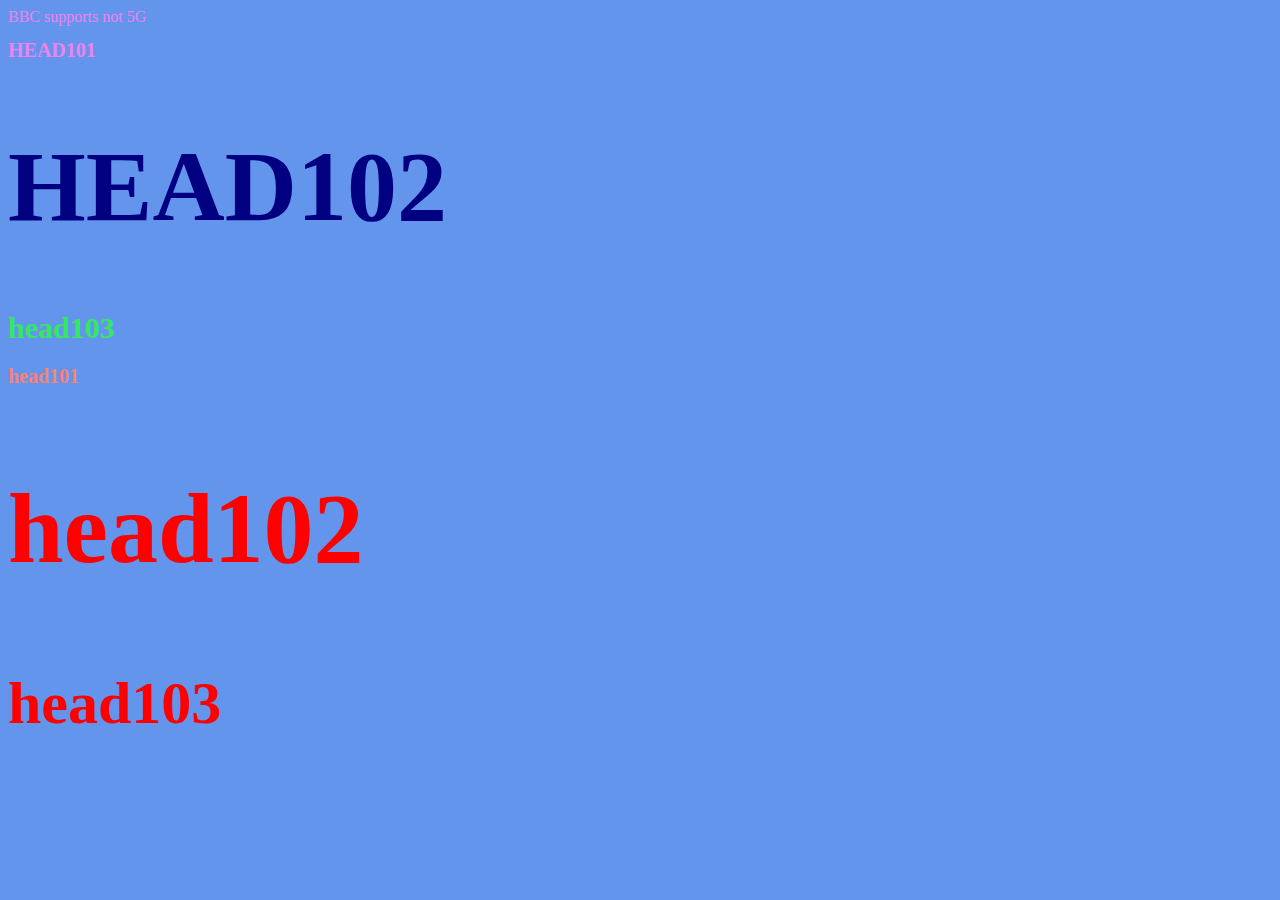
<file: csstest.html>
<!DOCTYPE html>
<html>
<head>
    <title>CSSTester</title>
    <link rel="stylesheet" type="text/css" href="css.css">

</head>
<body>

    <span>BBC supports not 5G</span>
    <h1 class= "upper" style="font-size: 20px; color: salmon;">
    <span>head101</span></h1>
    
    <h1 class="big upper">head102</h1>
    
    <h1>head103</h1>
    
    <h2 style="font-size: 20px; color: salmon;">head101</h2>
    
    <h2 class="big">head102</h2>
    
    <h2>head103</h2>
</body>
</html>
</file>
<file: css.css>
body{
    background-color: cornflowerblue
}

h1{font-size: 30px; color: #36E761;}
h2{font-size: 60px; color: red;}
.big{font-size: 100px}
.upper{
    text-transform: uppercase;
}
.big.upper{color: navy;}
span{color: violet;}
</file>
